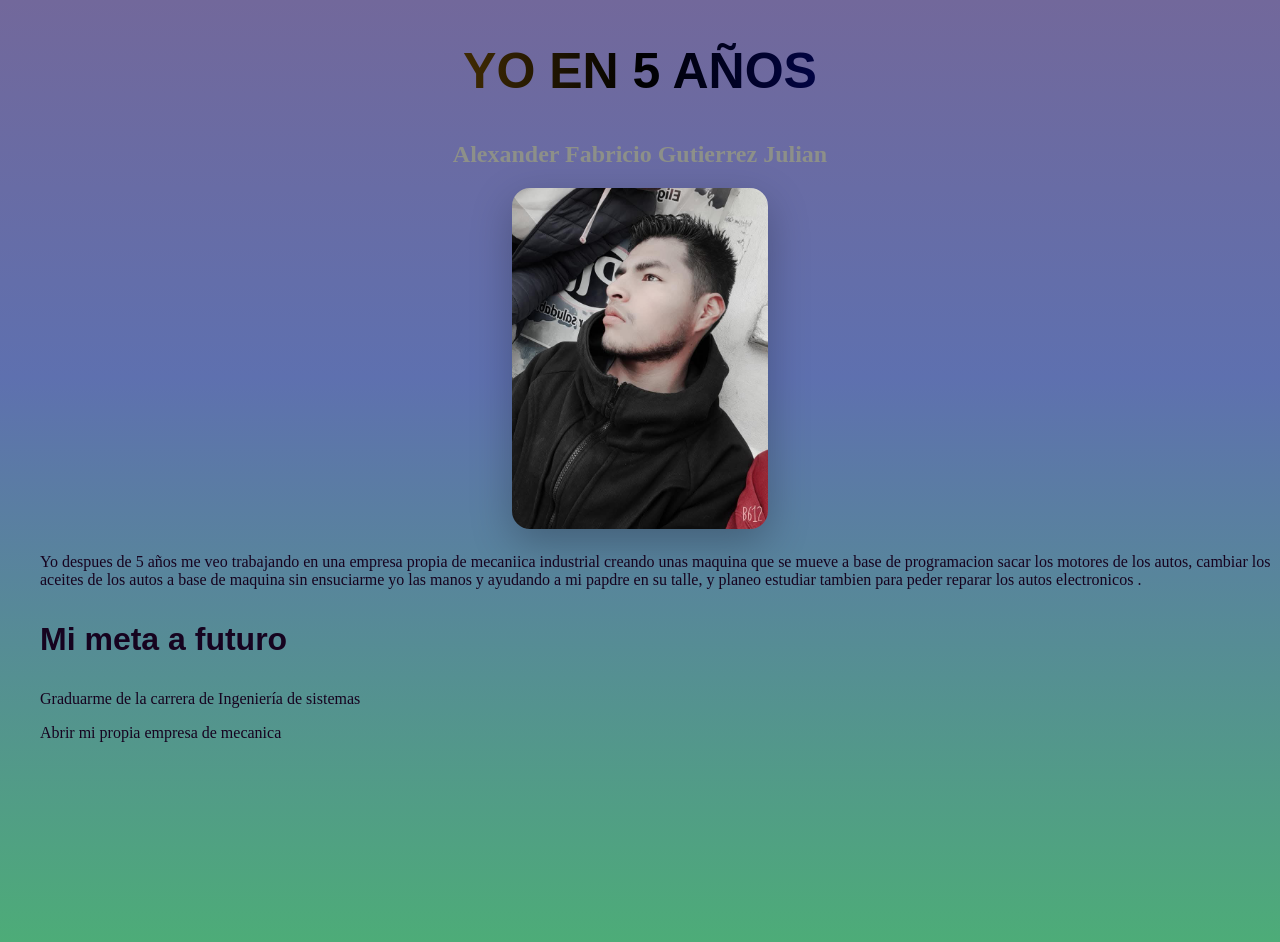
<file: index.html>
<!DOCTYPE html>
<html lang="en">
<head>
    <meta charset="UTF-8">
    <meta name="viewport" content="width=device-width, initial-scale=1.0">
    <title>Document</title>
    <link rel="stylesheet" href="style.css">
</head>
 <style>
        nav {
            text-align: center;
        }
        h1 {
            color: black;        /* color del título */
            font-size: 50px;   /* tamaño del título */
            background: linear-gradient(90deg, #e89a0b, #000000, #050cf1);
            -webkit-background-clip: text;
            -webkit-text-fill-color: transparent;
        }
        .image-container {
            text-align: center;
            margin: 20px auto;
        }
        .image-container img {
            width: 20%;
            max-width: 1000px;
            max-height: 40x;
            height: auto;
            display: inline-block;
            border-radius: 18px;
            box-shadow: 0 14px 40px rgba(0, 0, 0, 0.25);
        }
        body {
            margin: 0;
            min-height: 100vh;
            background: linear-gradient(180deg, #72689b 0%, #5e70af 40%, #4dac78 100%);
            color: rgb(22, 3, 31);
        }
    </style>
<body>
    <nav>
            <h1>YO EN 5 AÑOS</h1>
            <h2>Alexander Fabricio Gutierrez Julian</h2>
    </nav>
    <div class="image-container">
        <img src="./assets/2298aaa7-1363-4fbc-a8be-2875c484052b.jfif" alt="Universidad de Ingeniería de Sistemas">
    </div>
    <ul> 
    <div class="container">
        <p class="brack">Yo despues de 5 años me veo trabajando en una empresa propia de mecaniica industrial creando unas maquina que se mueve a base de programacion sacar los motores de los autos, cambiar los aceites de los autos a base de maquina sin ensuciarme yo las manos y ayudando a mi papdre en su talle, y planeo estudiar tambien para peder reparar los autos electronicos
.</p>
    <h3><p class="brack">Mi meta a futuro</p></h3>
    <p class="brack">Graduarme de la carrera de Ingeniería de sistemas</p>
    <p class="brack">Abrir mi propia empresa de mecanica</p>
    <div>
    </div>
    </div>
    </ul>
</body>
</html>
</file>
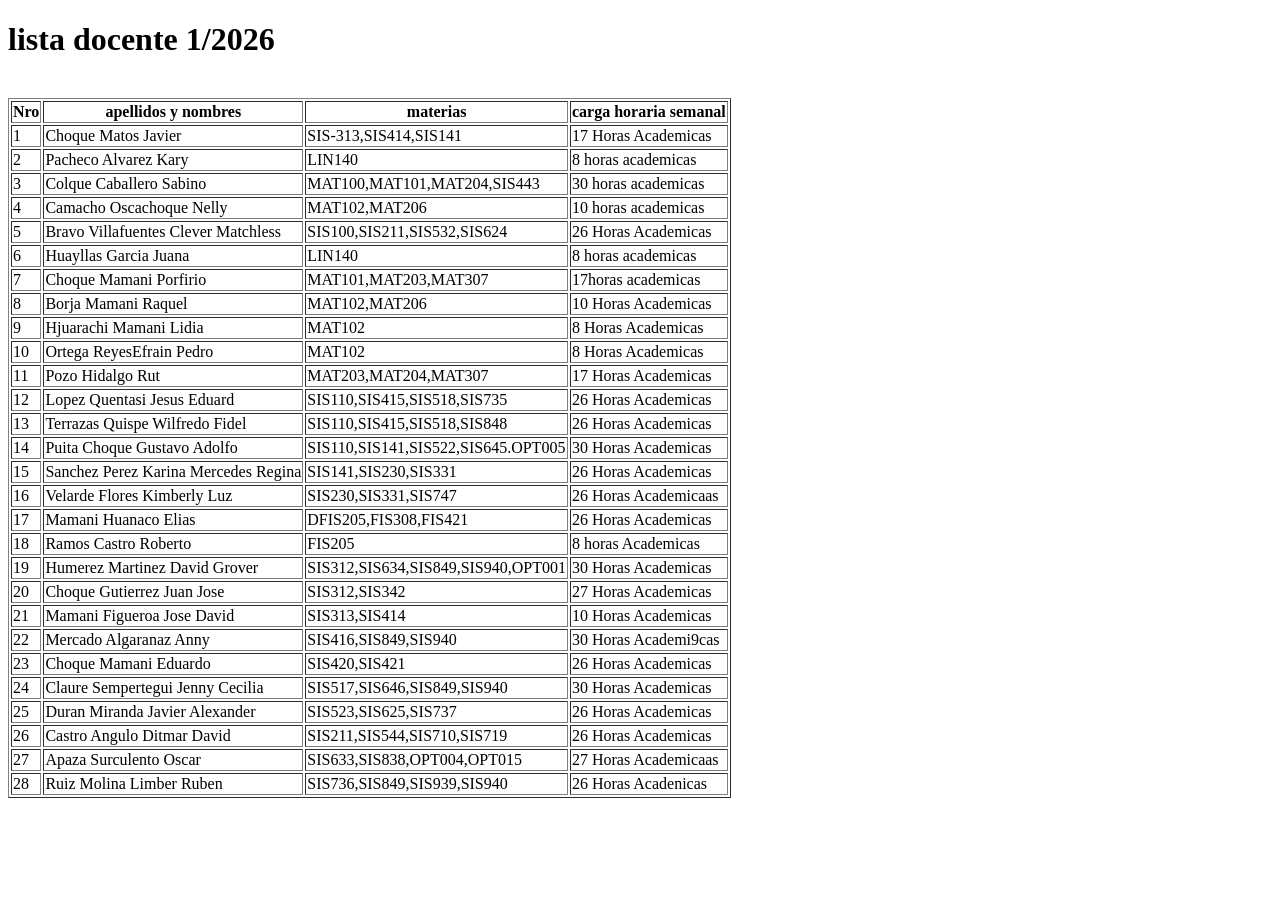
<file: docentes.html>
<!DOCTYPE html>
<html lang="en">
<head>
    <meta charset="UTF-8">
    <meta name="viewport" content="width=device-width, initial-scale=1.0">
    <title>Document</title>
</head>
<body>
        <h1>lista docente 1/2026</h1>
    <br>
    <table border="i">
        <thead>
            <tr>
                <th>Nro</th>
                <th>apellidos y nombres</th>
                <th>materias</th>
                <th>carga horaria semanal</th>
            </tr>
        </thead>
        <tbody>
            <tr>
                <td>1</td>
                <td>Choque Matos Javier</td>
                <td>SIS-313,SIS414,SIS141</td>
                <td>17 Horas Academicas</td>
            </tr>
            <tr>
                <td>2</td>
                <td>Pacheco Alvarez Kary</td>
                <td>LIN140</td>
                <td>8 horas academicas</td>
            </tr>
            <tr>
                <td>3</td>
                <td>Colque Caballero Sabino</td>
                <td>MAT100,MAT101,MAT204,SIS443</td>
                <td>30 horas academicas</td>   
            </tr>
            <tr>
                <td>4</td>
                <td>Camacho Oscachoque Nelly</td>
                <td>MAT102,MAT206</td>
                <td>10 horas academicas</td>
            </tr>
            <tr>
                <td>5</td>
                <td>Bravo Villafuentes Clever Matchless</td>
                <td>SIS100,SIS211,SIS532,SIS624</td>
                <td>26 Horas Academicas</td>
            </tr>
            <tr>
                <td>6</td>
                <td>Huayllas Garcia Juana</td>
                <td>LIN140</td>
                <td>8 horas academicas</td>
            </tr>
            <tr>
                <td>7</td>
                <td>Choque Mamani Porfirio</td>
                <td>MAT101,MAT203,MAT307</td>
                <td>17horas academicas</td>
            </tr>
            <tr>
                <td>8</td>
                <td>Borja Mamani Raquel</td>
                <td>MAT102,MAT206</td>
                <td>10 Horas Academicas</td>
            </tr>
            <tr>
                <td>9</td>
                <td>Hjuarachi Mamani Lidia</td>
                <td>MAT102</td>
                <td>8 Horas Academicas</td>
            </tr>
            <tr>
                <td>10</td>
                <td>Ortega ReyesEfrain Pedro</td>
                <td>MAT102</td>
                <td>8 Horas Academicas</td>
            </tr>
            <tr>
                <td>11</td>
                <td>Pozo Hidalgo Rut</td>
                <td>MAT203,MAT204,MAT307</td>
                <td>17 Horas Academicas</td>
            </tr>
            <tr>
                <td>12</td>
                <td>Lopez Quentasi Jesus Eduard</td>
                <td>SIS110,SIS415,SIS518,SIS735</td>
                <td>26 Horas Academicas</td>
            </tr>
            <tr>
                <td>13</td>
                <td>Terrazas Quispe Wilfredo Fidel</td>
                <td>SIS110,SIS415,SIS518,SIS848</td>
                <td>26 Horas Academicas</td>
            </tr>
            <tr>
                <td>14</td>
                <td>Puita Choque Gustavo Adolfo</td>
                <td>SIS110,SIS141,SIS522,SIS645.OPT005</td>
                <td>30 Horas Academicas</td>
            </tr>
            <tr>
                <td>15</td>
                <td>Sanchez Perez Karina Mercedes Regina</td>
                <td>SIS141,SIS230,SIS331</td>
                <td>26 Horas Academicas</td>
            </tr>
            <tr>
                <td>16</td>
                <td>Velarde Flores Kimberly Luz</td>
                <td>SIS230,SIS331,SIS747</td>
                <td>26 Horas Academicaas</td>
            </tr>
            <tr>
                <td>17</td>
                <td>Mamani Huanaco Elias</td>
                <td>DFIS205,FIS308,FIS421</td>
                <td>26 Horas Academicas</td>
            </tr>
            <tr>
                <td>18</td>
                <td>Ramos Castro Roberto</td>
                <td>FIS205</td>
                <td>8 horas Academicas</td>
            </tr>
            <tr>
                <td>19</td>
                <td>Humerez Martinez David Grover</td>
                <td>SIS312,SIS634,SIS849,SIS940,OPT001</td>
                <td>30 Horas Academicas</td>
            </tr>
            <tr>
                <td>20</td>
                <td>Choque Gutierrez Juan Jose</td>
                <td>SIS312,SIS342</td>
                <td>27 Horas Academicas</td>
            </tr>
            <tr>
                <td>21</td>
                <td>Mamani Figueroa Jose David</td>
                <td>SIS313,SIS414</td>
                <td>10 Horas Academicas</td>
            </tr>
            <tr>
                <td>22</td>
                <td>Mercado Algaranaz Anny</td>
                <td>SIS416,SIS849,SIS940</td>
                <td>30 Horas Academi9cas</td>
            </tr>
            <tr>
                <td>23</td>
                <td>Choque Mamani Eduardo</td>
                <td>SIS420,SIS421</td>
                <td>26 Horas Academicas</td>
            </tr>
            <tr>
                <td>24</td>
                <td>Claure Sempertegui Jenny Cecilia</td>
                <td>SIS517,SIS646,SIS849,SIS940</td>
                <td>30 Horas Academicas</td>
            </tr>
            <tr>
                <td>25</td>
                <td>Duran Miranda Javier Alexander</td>
                <td>SIS523,SIS625,SIS737</td>
                <td>26 Horas Academicas</td>
            </tr>
            <tr>
                <td>26</td>
                <td>Castro Angulo Ditmar David</td>
                <td>SIS211,SIS544,SIS710,SIS719</td>
                <td>26 Horas Academicas</td>
            </tr>
            <tr>
                <td>27</td>
                <td>Apaza Surculento Oscar</td>
                <td>SIS633,SIS838,OPT004,OPT015</td>
                <td>27 Horas Academicaas</td>
            </tr>
            <tr>
                <td>28</td>
                <td>Ruiz Molina Limber Ruben</td>
                <td>SIS736,SIS849,SIS939,SIS940</td>
                <td>26 Horas Acadenicas</td>
            </tr>
        </tbody>
    </table>
</body>
</html>
</file>
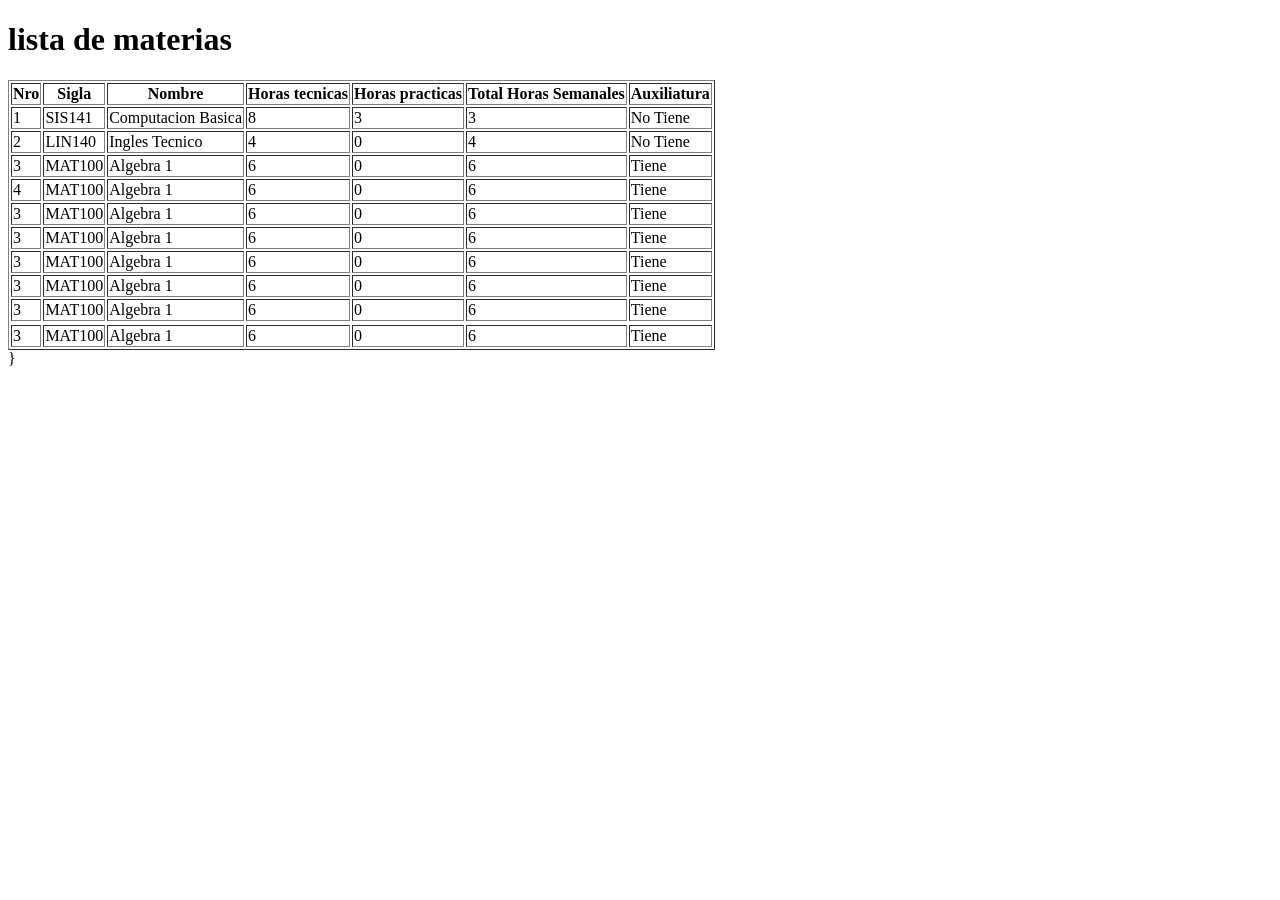
<file: materias.html>
<!DOCTYPE html>
<html lang="en">
<head>
    <meta charset="UTF-8">
    <meta name="viewport" content="width=device-width, initial-scale=1.0">
    <title>Document</title>
</head>
<body>
    <h1>lista de materias</h1>
    <table border="i" id="tabla">
        <tr>
           <th>Nro</th>
           <th>Sigla</th>
           <th>Nombre</th>
           <th>Horas tecnicas</th>
           <th>Horas practicas</th>
           <th>Total Horas Semanales</th>
           <th>Auxiliatura</th>
        </tr>
            <tbody>
                <tr>
                    <td>1</td>
                    <td>SIS141</td>
                    <td>Computacion Basica</td>
                    <td>8</td>
                    <td>3</td>
                    <td>3</td>
                    <td>No Tiene</td>
                </tr>
                <tr>
                    <td>2</td>
                    <td>LIN140</td>
                    <td>Ingles Tecnico</td>
                    <td>4</td>
                    <td>0</td>
                    <td>4</td>
                    <td>No Tiene</td>
                </tr>
                <tr>
                    <td>3</td>
                    <td>MAT100</td>
                    <td>Algebra 1</td>
                    <td>6</td>
                    <td>0</td>
                    <td>6</td>
                    <td>Tiene</td>
                </tr>
                <tr>
                    <td>4</td>
                    <td>MAT100</td>
                    <td>Algebra 1</td>
                    <td>6</td>
                    <td>0</td>
                    <td>6</td>
                    <td>Tiene</td>
                </tr>
                <tr>
                     <td>3</td>
                    <td>MAT100</td>
                    <td>Algebra 1</td>
                    <td>6</td>
                    <td>0</td>
                    <td>6</td>
                    <td>Tiene</td>
                </tr>
                <tr>
                     <td>3</td>
                    <td>MAT100</td>
                    <td>Algebra 1</td>
                    <td>6</td>
                    <td>0</td>
                    <td>6</td>
                    <td>Tiene</td>
                </tr>
                <tr>
                     <td>3</td>
                    <td>MAT100</td>
                    <td>Algebra 1</td>
                    <td>6</td>
                    <td>0</td>
                    <td>6</td>
                    <td>Tiene</td>
                </tr>
                <tr>
                     <td>3</td>
                    <td>MAT100</td>
                    <td>Algebra 1</td>
                    <td>6</td>
                    <td>0</td>
                    <td>6</td>
                    <td>Tiene</td>
                </tr>
                <tr>
                     <td>3</td>
                    <td>MAT100</td>
                    <td>Algebra 1</td>
                    <td>6</td>
                    <td>0</td>
                    <td>6</td>
                    <td>Tiene</td>
                </tr>
                <tr></tr> <td>3</td>
                    <td>MAT100</td>
                    <td>Algebra 1</td>
                    <td>6</td>
                    <td>0</td>
                    <td>6</td>
                    <td>Tiene</td>
                
            </tbody>
    </table>
</body>
</html>
}

<!-- <header>
<h1>titulos</h1>
</header> 

<section>
    <h1>cuerpo</h1>
<article>
    <h1>para dividir mas detallado elcuerpo</h1>
</article>
</section> 

<footer>
 <h1>pie de pagina</h1>
</footer> -->
</file>
<file: style.css>
h1{
    font-family: 'Lucida Sans', 'Lucida Sans Regular', 'Lucida Grande', 'Lucida Sans Unicode', Geneva, Verdana, sans-serif;
    font-size: 3rem;
    text-align: center;
    background: linear-gradient(90deg, #e60505, #2d07da, #0650f0);
    -webkit-background-clip: text;
    -webkit-text-fill-color: transparent;
    background-clip: text;
    color: transparent;
}
h2{
    color: rgb(141, 144, 137);
}

body{
    margin: 0;
    min-height: 100vh;
    background: linear-gradient(180deg, #1a1a2e 0%, #2f4060 50%, #4e6ca3 100%);
}
.red{
    color: red;
}
.green{
    color: green;
}
h3{
    font-family: 'Lucida Sans', 'Lucida Sans Regular', 'Lucida', 'Lucida Sans Unicode', Geneva, Verdana, sans-serif;
    font-size: 2rem;
    }
</file>
